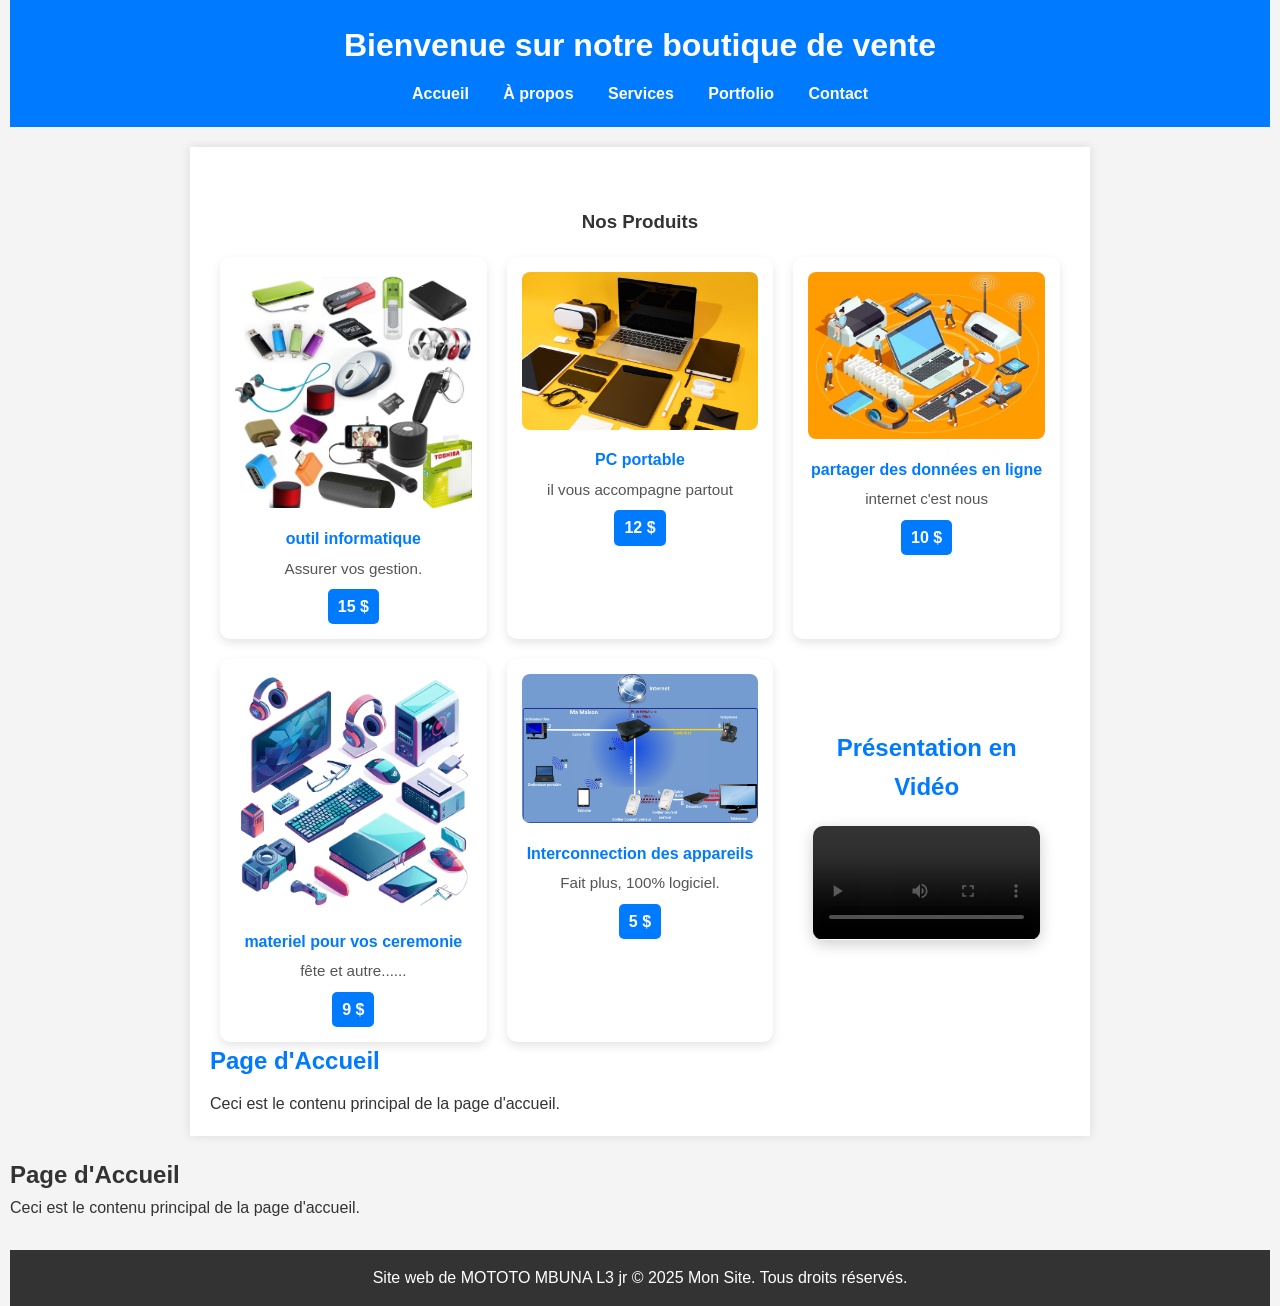
<file: index.html>
<!DOCTYPE html>
<html lang="fr">
<head>
    <meta charset="UTF-8">
    <title>Accueil | Mon Site Web</title>
    <link rel="stylesheet" href="css/style.css">
    <meta name="viewport" content="width=device-width, initial-scale=1.0">
    <meta name="description" content="Page d'accueil de Mon Site, découvrez nos services, portfolio et plus.">


</head>
<body>
    <header>
        <h1>Bienvenue sur notre boutique de vente</h1>
        <nav>
            <a href="index.html">Accueil</a>
            <a href="apropo.html">À propos</a>
            <a href="services.html">Services</a>
            <a href="portfolio.html">Portfolio</a>
            <a href="contact.html">Contact</a>
        </nav>
    </header>
    <main>
        <section class="produits">
            <h3>Nos Produits</h3>
            <div class="grid-produits" >
                <div class="carte-produit">
                    <img src="images/Produit 1.jpg" alt="no image" width="250px" height="150px"> 
                    <h4>outil informatique </h4>
                    <p>Assurer vos gestion.</p>
                    <span class="prix">15 $</span>
                </div>
                <div class="carte-produit">
                    <img src="images/Produit 2.avif" alt="" width="250px" height="150px">
                    <h4>PC portable</h4>
                    <p>il vous accompagne partout</p>
                    <span class="prix">12 $</span>
                </div>
                <div class="carte-produit">
                    <img src="images/Produit 3.jpg" alt="" width="250px" height="150px">
                    <h4>partager des données en ligne</h4>
                    <p>internet c'est nous</p>
                    <span class="prix">10 $</span>
                </div>
                <div class="carte-produit">
                    <img src="images/Produit 4.png" alt="" width="250px" height="150px">
                    <h4>materiel pour vos ceremonie</h4>
                    <p>fête et autre......</p>
                    <span class="prix">9 $</span>
                </div>
                <div class="carte-produit">
                    <img src="images/Produit 5.png" alt="" width="250px" height="150px">
                    <h4>Interconnection des appareils</h4>
                    <p>Fait plus, 100% logiciel.</p>
                    <span class="prix">5 $</span>
                </div>
                <section class="video-section">
                    <h3>Présentation en Vidéo</h3>
                    <video controls>
                        <source src="images/partage.mp4" type="video/mp4" >
                        Votre navigateur ne supporte pas la lecture de la vidéo.
                    </video>
                </section>
                
            </div>
        </section>
        
    <h2>Page d'Accueil</h2>
    <p>Ceci est le contenu principal de la page d'accueil.</p>

    
</main>

        <h2>Page d'Accueil</h2>
        <p>Ceci est le contenu principal de la page d'accueil.</p>
    </main>
    <footer>
        <p>Site web de MOTOTO MBUNA L3 jr © 2025 Mon Site. Tous droits réservés.</p>
    </footer>
</body>
</html>
</file>
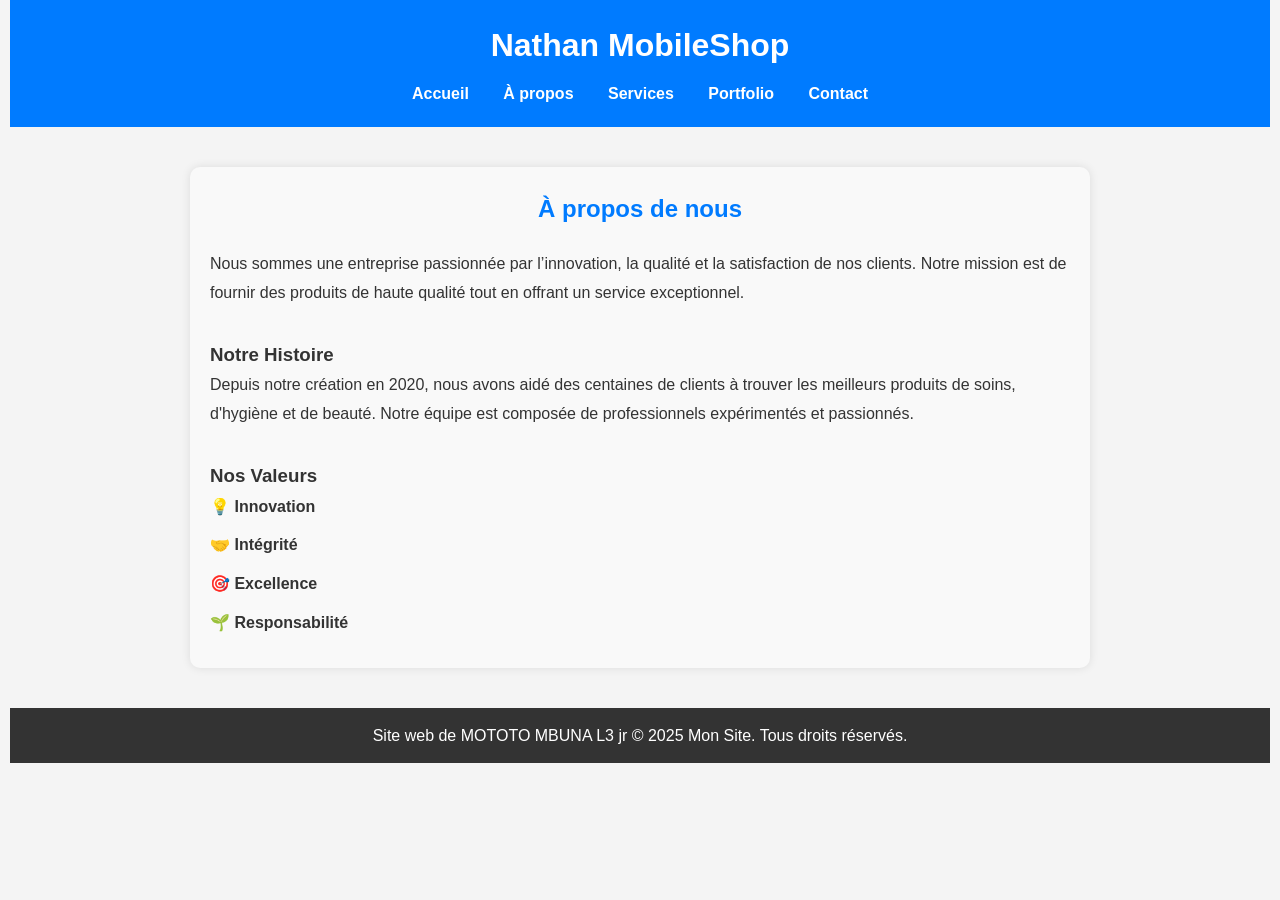
<file: apropo.html>
<!DOCTYPE html>
<html lang="fr">
<head>
    <meta charset="UTF-8">
    <title>À propos | Nathan MobileShop </title>
    <link rel="stylesheet" href="css/style.css">
    <meta name="viewport" content="width=device-width, initial-scale=1.0">
</head>
<body>
    <header>
        <h1>Nathan MobileShop</h1>
        <nav>
            <a href="index.html">Accueil</a>
            <a href="apropo.html">À propos</a>
            <a href="services.html">Services</a>
            <a href="portfolio.html">Portfolio</a>
            <a href="contact.html">Contact</a>
        </nav>
    </header>

    <main class="a-propos">
        <h2>À propos de nous</h2>
        <p>Nous sommes une entreprise passionnée par l’innovation, la qualité et la satisfaction de nos clients. Notre mission est de fournir des produits de haute qualité tout en offrant un service exceptionnel.</p>

        <h3>Notre Histoire</h3>
        <p>Depuis notre création en 2020, nous avons aidé des centaines de clients à trouver les meilleurs produits de soins, d'hygiène et de beauté. Notre équipe est composée de professionnels expérimentés et passionnés.</p>

        <h3>Nos Valeurs</h3>
        <ul>
            <li>💡 Innovation</li>
            <li>🤝 Intégrité</li>
            <li>🎯 Excellence</li>
            <li>🌱 Responsabilité</li>
        </ul>
    </main>

    <footer>
        <p> Site web de MOTOTO MBUNA L3 jr © 2025 Mon Site. Tous droits réservés.</p>
    </footer>
</body>
</html>
</file>
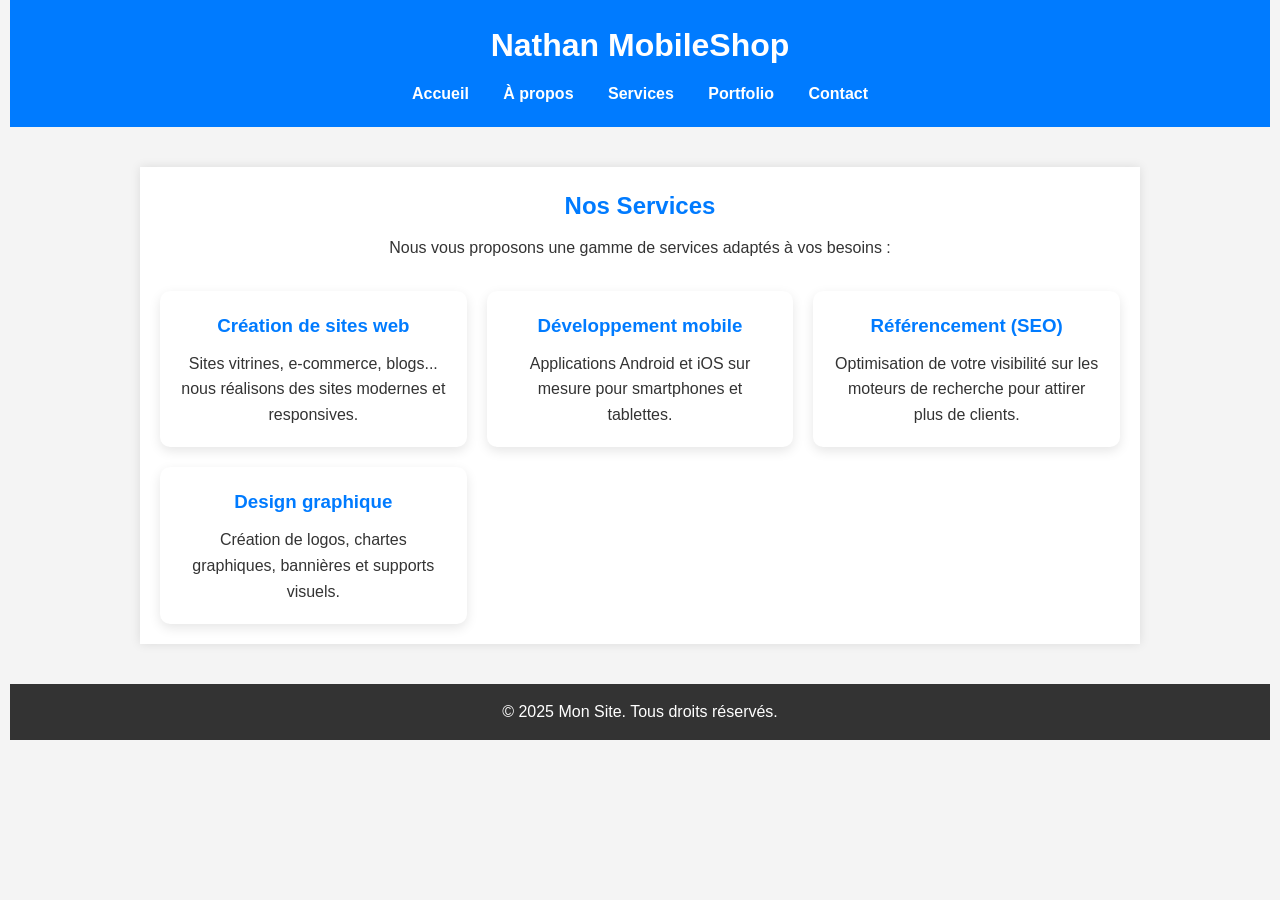
<file: services.html>
<!DOCTYPE html>
<html lang="fr">
<head>
    <meta charset="UTF-8">
    <title>Services | Mon Site Web</title>
    <link rel="stylesheet" href="css/style.css">
    <meta name="viewport" content="width=device-width, initial-scale=1.0">
</head>
<body>
    <header>
        <h1>Nathan MobileShop</h1>
        <nav>
            <a href="index.html">Accueil</a>
            <a href="apropo.html">À propos</a>
            <a href="services.html" class="active">Services</a>
            <a href="portfolio.html">Portfolio</a>
            <a href="contact.html">Contact</a>
        </nav>
    </header>

    <main class="services">
        <h2>Nos Services</h2>
        <p>Nous vous proposons une gamme de services adaptés à vos besoins :</p>

        <div class="service-grid">
            <div class="service-item">
                <h3>Création de sites web</h3>
                <p>Sites vitrines, e-commerce, blogs... nous réalisons des sites modernes et responsives.</p>
            </div>
            <div class="service-item">
                <h3>Développement mobile</h3>
                <p>Applications Android et iOS sur mesure pour smartphones et tablettes.</p>
            </div>
            <div class="service-item">
                <h3>Référencement (SEO)</h3>
                <p>Optimisation de votre visibilité sur les moteurs de recherche pour attirer plus de clients.</p>
            </div>
            <div class="service-item">
                <h3>Design graphique</h3>
                <p>Création de logos, chartes graphiques, bannières et supports visuels.</p>
            </div>
        </div>
    </main>

    <footer>
        <p>© 2025 Mon Site. Tous droits réservés.</p>
    </footer>
</body>
</html>
</file>
<file: css/style.css>
/* style.css */

/* Réinitialisation de base */
* {
    margin: 0;
    padding: 0;
    box-sizing: border-box;
}

body {
    font-family: Arial, sans-serif;
    line-height: 1.6;
    background-color: #f4f4f4;
    color: #333;
    padding: 0 10px;
}

/* En-tête */
header {
    background-color: #007BFF;
    color: #fff;
    padding: 20px 0;
    text-align: center;
}

header h1 {
    margin-bottom: 10px;
}

nav {
    margin-top: 10px;
}

nav a {
    color: white;
    text-decoration: none;
    margin: 0 15px;
    font-weight: bold;
    transition: color 0.3s ease;
}

nav a:hover {
    color: #ffe082;
}

/* Contenu principal */
main {
    background: white;
    padding: 20px;
    margin: 20px auto;
    max-width: 900px;
    box-shadow: 0 0 10px rgba(0, 0, 0, 0.1);
}

main h2 {
    color: #007BFF;
    margin-bottom: 10px;
}

/* Pied de page */
footer {
    text-align: center;
    padding: 15px 0;
    background-color: #333;
    color: white;
    margin-top: 30px;
}

/* Responsive */
@media (max-width: 600px) {
    nav a {
        display: block;
        margin: 10px 0;
    }
}


/* Produits */
.produits {
    margin-top: 40px;
    text-align: center;
}

.grid-produits {
    display: grid;
    grid-template-columns: repeat(auto-fit, minmax(200px, 1fr));
    gap: 20px;
    margin-top: 20px;
    padding: 0 10px;
}

.carte-produit {
    background-color: white;
    border-radius: 10px;
    padding: 15px;
    box-shadow: 0 4px 10px rgba(0, 0, 0, 0.1);
    transition: transform 0.3s ease;
}

.carte-produit:hover {
    transform: translateY(-5px);
}

.carte-produit img {
    width: 100%;
    height: auto;
    border-radius: 8px;
    margin-bottom: 10px;
}

.carte-produit h4 {
    color: #007BFF;
    margin-bottom: 5px;
}

.carte-produit p {
    font-size: 0.95em;
    color: #555;
    margin-bottom: 8px;
}

.prix {
    display: inline-block;
    background-color: #007BFF;
    color: white;
    padding: 5px 10px;
    border-radius: 5px;
    font-weight: bold;
}
/* Section Vidéo */
.video-section {
    margin-top: 50px;
    text-align: center;
    padding: 20px;
}

.video-section h3 {
    margin-bottom: 20px;
    font-size: 1.5em;
    color: #007BFF;
}

.video-section video {
    width: 100%;
    max-width: 800px;
    border-radius: 10px;
    box-shadow: 0 4px 15px rgba(0, 0, 0, 0.2);
}

/* Page À propos */
.a-propos {
    max-width: 900px;
    margin: 40px auto;
    padding: 20px;
    line-height: 1.8;
    background-color: #f9f9f9;
    border-radius: 10px;
}

.a-propos h2 {
    text-align: center;
    color: #007BFF;
    margin-bottom: 20px;
}

.a-propos h3 {
    margin-top: 30px;
    color: #333;
}

.a-propos ul {
    list-style: none;
    padding-left: 0;
}

.a-propos li {
    margin-bottom: 10px;
    font-weight: bold;
}
/* Page Portfolio */
.portfolio {
    max-width: 1000px;
    margin: 40px auto;
    padding: 20px;
    text-align: center;
}

.grid-portfolio {
    display: grid;
    grid-template-columns: repeat(auto-fit, minmax(220px, 1fr));
    gap: 20px;
    margin-top: 30px;
}

.projet {
    background-color: white;
    border-radius: 10px;
    box-shadow: 0 4px 12px rgba(0, 0, 0, 0.1);
    overflow: hidden;
    transition: transform 0.3s ease;
}

.projet:hover {
    transform: scale(1.03);
}

.projet img {
    width: 100%;
    height: 160px;
    object-fit: cover;
}

.projet h4 {
    margin: 10px;
    color: #007BFF;
}

/* Page Services */
.services {
    max-width: 1000px;
    margin: 40px auto;
    padding: 20px;
    text-align: center;
}

.service-grid {
    display: grid;
    grid-template-columns: repeat(auto-fit, minmax(250px, 1fr));
    gap: 20px;
    margin-top: 30px;
}

.service-item {
    background-color: #ffffff;
    border-radius: 10px;
    padding: 20px;
    box-shadow: 0 4px 12px rgba(0, 0, 0, 0.1);
    transition: transform 0.3s ease;
}

.service-item:hover {
    transform: translateY(-5px);
}

.service-item h3 {
    color: #007BFF;
    margin-bottom: 10px;
}
</file>
